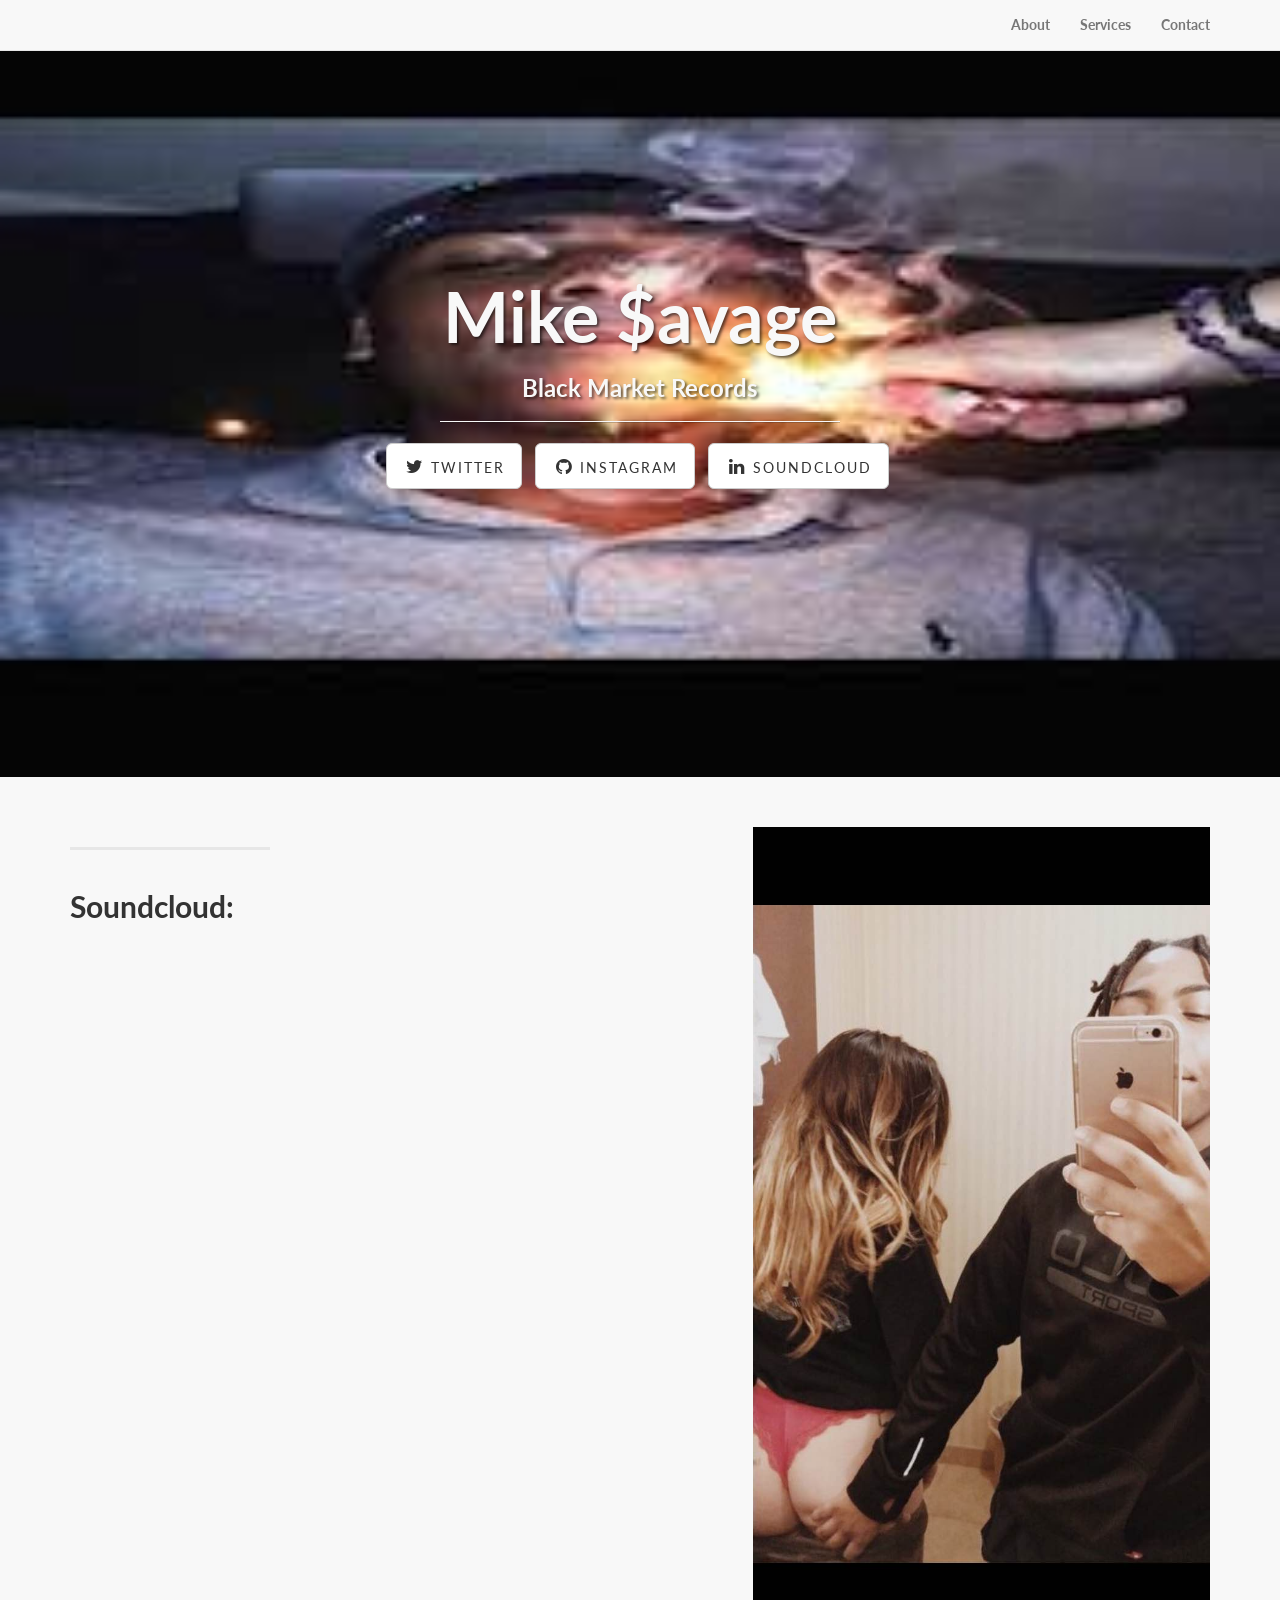
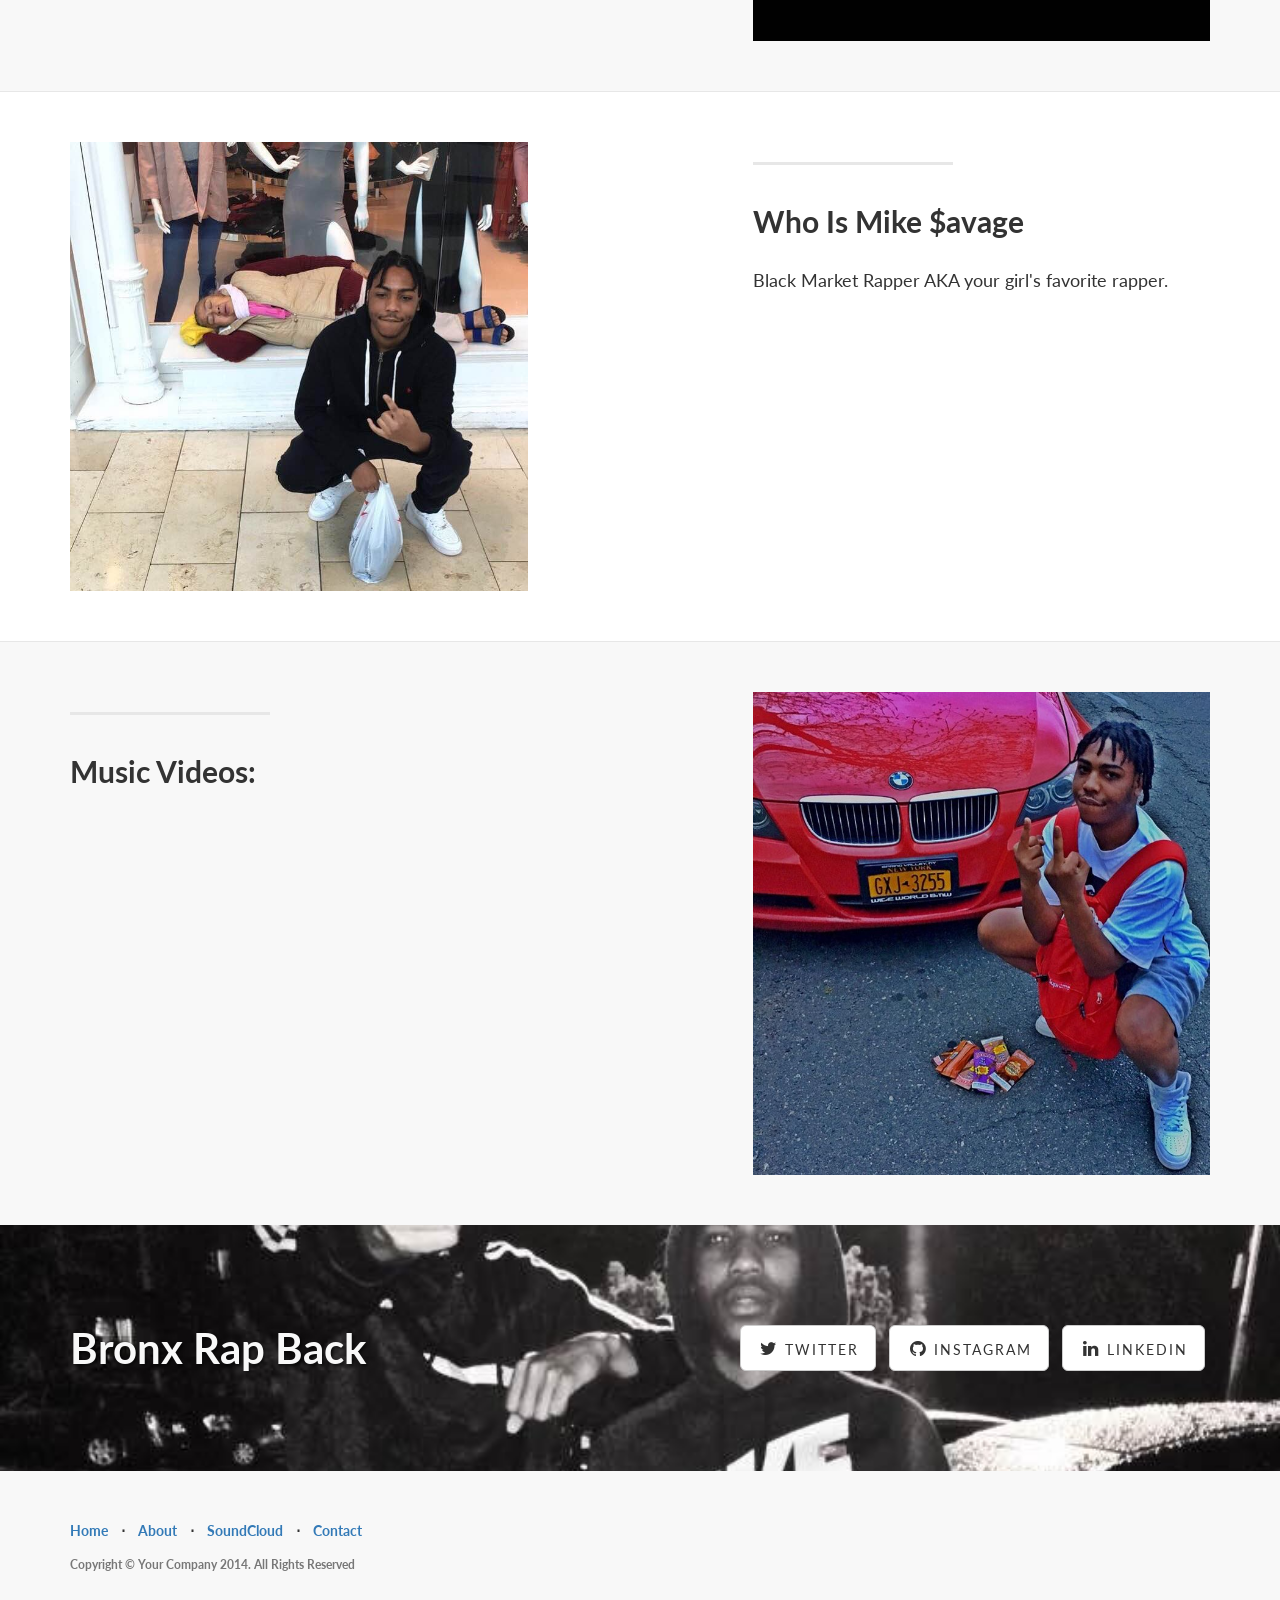
<file: index.html>
<!DOCTYPE html>
<html lang="en">

<head>

    <meta charset="utf-8">
    <meta http-equiv="X-UA-Compatible" content="IE=edge">
    <meta name="viewport" content="width=device-width, initial-scale=1">
    <meta name="description" content="">
    <meta name="author" content="">

    <title>Mike $avage</title>

    <!-- Bootstrap Core CSS -->
    <link href="css/bootstrap.min.css" rel="stylesheet">

    <!-- Custom CSS -->
    <link href="css/landing-page.css" rel="stylesheet">

    <!-- Custom Fonts -->
    <link href="font-awesome/css/font-awesome.min.css" rel="stylesheet" type="text/css">
    <link href="https://fonts.googleapis.com/css?family=Lato:300,400,700,300italic,400italic,700italic" rel="stylesheet" type="text/css">

    <!-- HTML5 Shim and Respond.js IE8 support of HTML5 elements and media queries -->
    <!-- WARNING: Respond.js doesn't work if you view the page via file:// -->
    <!--[if lt IE 9]>
        <script src="https://oss.maxcdn.com/libs/html5shiv/3.7.0/html5shiv.js"></script>
        <script src="https://oss.maxcdn.com/libs/respond.js/1.4.2/respond.min.js"></script>
    <![endif]-->

</head>

<body>

    <!-- Navigation -->
    <nav class="navbar navbar-default navbar-fixed-top topnav" role="navigation">
        <div class="container topnav">
            <!-- Brand and toggle get grouped for better mobile display -->
            <div class="navbar-header">
                <button type="button" class="navbar-toggle" data-toggle="collapse" data-target="#bs-example-navbar-collapse-1">
                    <span class="sr-only">Toggle navigation</span>
                    <span class="icon-bar"></span>
                    <span class="icon-bar"></span>
                    <span class="icon-bar"></span>
                </button>

            </div>
            <!-- Collect the nav links, forms, and other content for toggling -->
            <div class="collapse navbar-collapse" id="bs-example-navbar-collapse-1">
                <ul class="nav navbar-nav navbar-right">
                    <li>
                        <a href="#about">About</a>
                    </li>
                    <li>
                        <a href="#services">Services</a>
                    </li>
                    <li>
                        <a href="#contact">Contact</a>
                    </li>
                </ul>
            </div>
            <!-- /.navbar-collapse -->
        </div>
        <!-- /.container -->
    </nav>


    <!-- Header -->
    <a name="about"></a>
    <div class="intro-header">
        <div class="container">

            <div class="row">
                <div class="col-lg-12">
                    <div class="intro-message">
                        <h1>Mike $avage</h1>
                        <h3>Black Market Records</h3>
                        <hr class="intro-divider">
                        <ul class="list-inline intro-social-buttons">
                            <li>
                                <a href="https://twitter.com/BLKMRKT_SAVAGE" class="btn btn-default btn-lg"><i class="fa fa-twitter fa-fw"></i> <span class="network-name">Twitter</span></a>
                            </li>
                            <li>
                                <a href="https://instagram.com/blkmrkt_savage" class="btn btn-default btn-lg"><i class="fa fa-github fa-fw"></i> <span class="network-name">Instagram</span></a>
                            </li>
                            <li>
                                <a href="https://soundcloud.com/sommopoeta" class="btn btn-default btn-lg"><i class="fa fa-linkedin fa-fw"></i> <span class="network-name">Soundcloud</span></a>
                            </li>
                        </ul>
                    </div>
                </div>
            </div>

        </div>
        <!-- /.container -->

    </div>
    <!-- /.intro-header -->

    <!-- Page Content -->

	<a  name="services"></a>
    <div class="content-section-a">

        <div class="container">
            <div class="row">
                <div class="col-lg-5 col-sm-6">
                    <hr class="section-heading-spacer">
                    <div class="clearfix"></div>
                    <h2 class="section-heading">Soundcloud: <br>
                      <iframe width="100%" height="450" scrolling="no" frameborder="no" src="https://w.soundcloud.com/player/?url=https%3A//api.soundcloud.com/playlists/202192097&amp;auto_play=false&amp;hide_related=false&amp;show_comments=true&amp;show_user=true&amp;show_reposts=false&amp;visual=true"></iframe>
                </div>
                <div class="col-lg-5 col-lg-offset-2 col-sm-6">
                    <img class="img-responsive" src="img/IMG_0060.jpg" alt="">
                </div>
            </div>

        </div>
        <!-- /.container -->

    </div>
    <!-- /.content-section-a -->

    <div class="content-section-b">

        <div class="container">

            <div class="row">
                <div class="col-lg-5 col-lg-offset-1 col-sm-push-6  col-sm-6">
                    <hr class="section-heading-spacer">
                    <div class="clearfix"></div>
                    <h2 class="section-heading">Who Is Mike $avage </h2>
                    <p class="lead">Black Market Rapper AKA your girl's favorite rapper.</p>
                </div>
                <div class="col-lg-5 col-sm-pull-6  col-sm-6">
                    <img class="img-responsive" src="img/IMG_0059.jpg" alt="">
                </div>
            </div>

        </div>
        <!-- /.container -->

    </div>
    <!-- /.content-section-b -->

    <div class="content-section-a">

        <div class="container">

            <div class="row">
                <div class="col-lg-5 col-sm-6">
                    <hr class="section-heading-spacer">
                    <div class="clearfix"></div>
                    <h2 class="section-heading">Music Videos:</h2> <br>

                </div>
                <div class="col-lg-5 col-lg-offset-2 col-sm-6">
                    <img class="img-responsive" src="img/FullSizeRender (10).jpg" alt="">
                </div>
            </div>

        </div>
        <!-- /.container -->

    </div>
    <!-- /.content-section-a -->

	<a  name="contact"></a>
    <div class="banner">

        <div class="container">

            <div class="row">
                <div class="col-lg-6">
                    <h2>Bronx Rap Back</h2>
                </div>
                <div class="col-lg-6">
                    <ul class="list-inline banner-social-buttons">
                        <li>
                            <a href="https://twitter.com/BLKMRKT_SAVAGE" class="btn btn-default btn-lg"><i class="fa fa-twitter fa-fw"></i> <span class="network-name">Twitter</span></a>
                        </li>
                        <li>
                            <a href="https://instagram.com/blkmrkt_savage" class="btn btn-default btn-lg"><i class="fa fa-github fa-fw"></i> <span class="network-name">Instagram</span></a>
                        </li>
                        <li>
                            <a href="#" class="btn btn-default btn-lg"><i class="fa fa-linkedin fa-fw"></i> <span class="network-name">Linkedin</span></a>
                        </li>
                    </ul>
                </div>
            </div>

        </div>
        <!-- /.container -->

    </div>
    <!-- /.banner -->

    <!-- Footer -->
    <footer>
        <div class="container">
            <div class="row">
                <div class="col-lg-12">
                    <ul class="list-inline">
                        <li>
                            <a href="#">Home</a>
                        </li>
                        <li class="footer-menu-divider">&sdot;</li>
                        <li>
                            <a href="#about">About</a>
                        </li>
                        <li class="footer-menu-divider">&sdot;</li>
                        <li>
                            <a href="#services">SoundCloud</a>
                        </li>
                        <li class="footer-menu-divider">&sdot;</li>
                        <li>
                            <a href="#contact">Contact</a>
                        </li>
                    </ul>
                    <p class="copyright text-muted small">Copyright &copy; Your Company 2014. All Rights Reserved</p>
                </div>
            </div>
        </div>
    </footer>

    <!-- jQuery -->
    <script src="js/jquery.js"></script>

    <!-- Bootstrap Core JavaScript -->
    <script src="js/bootstrap.min.js"></script>
</body>

</html>
</file>
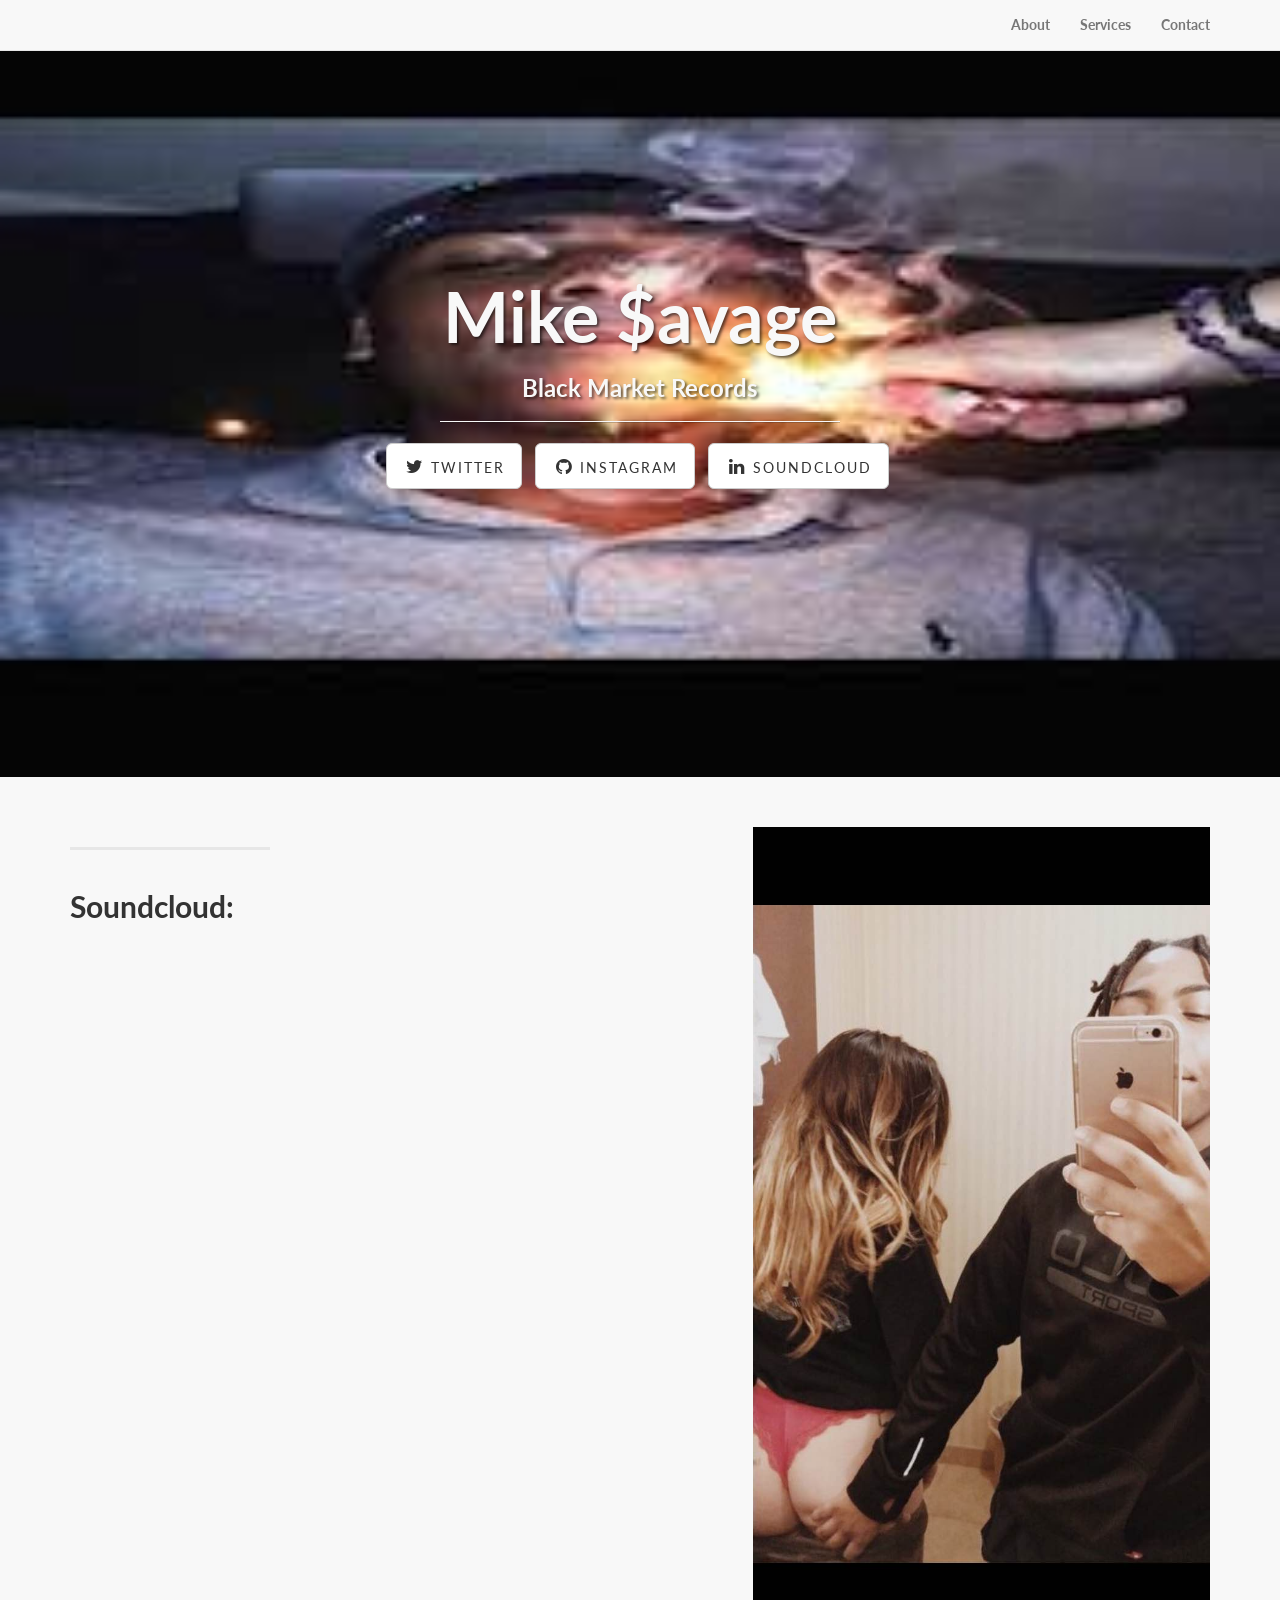
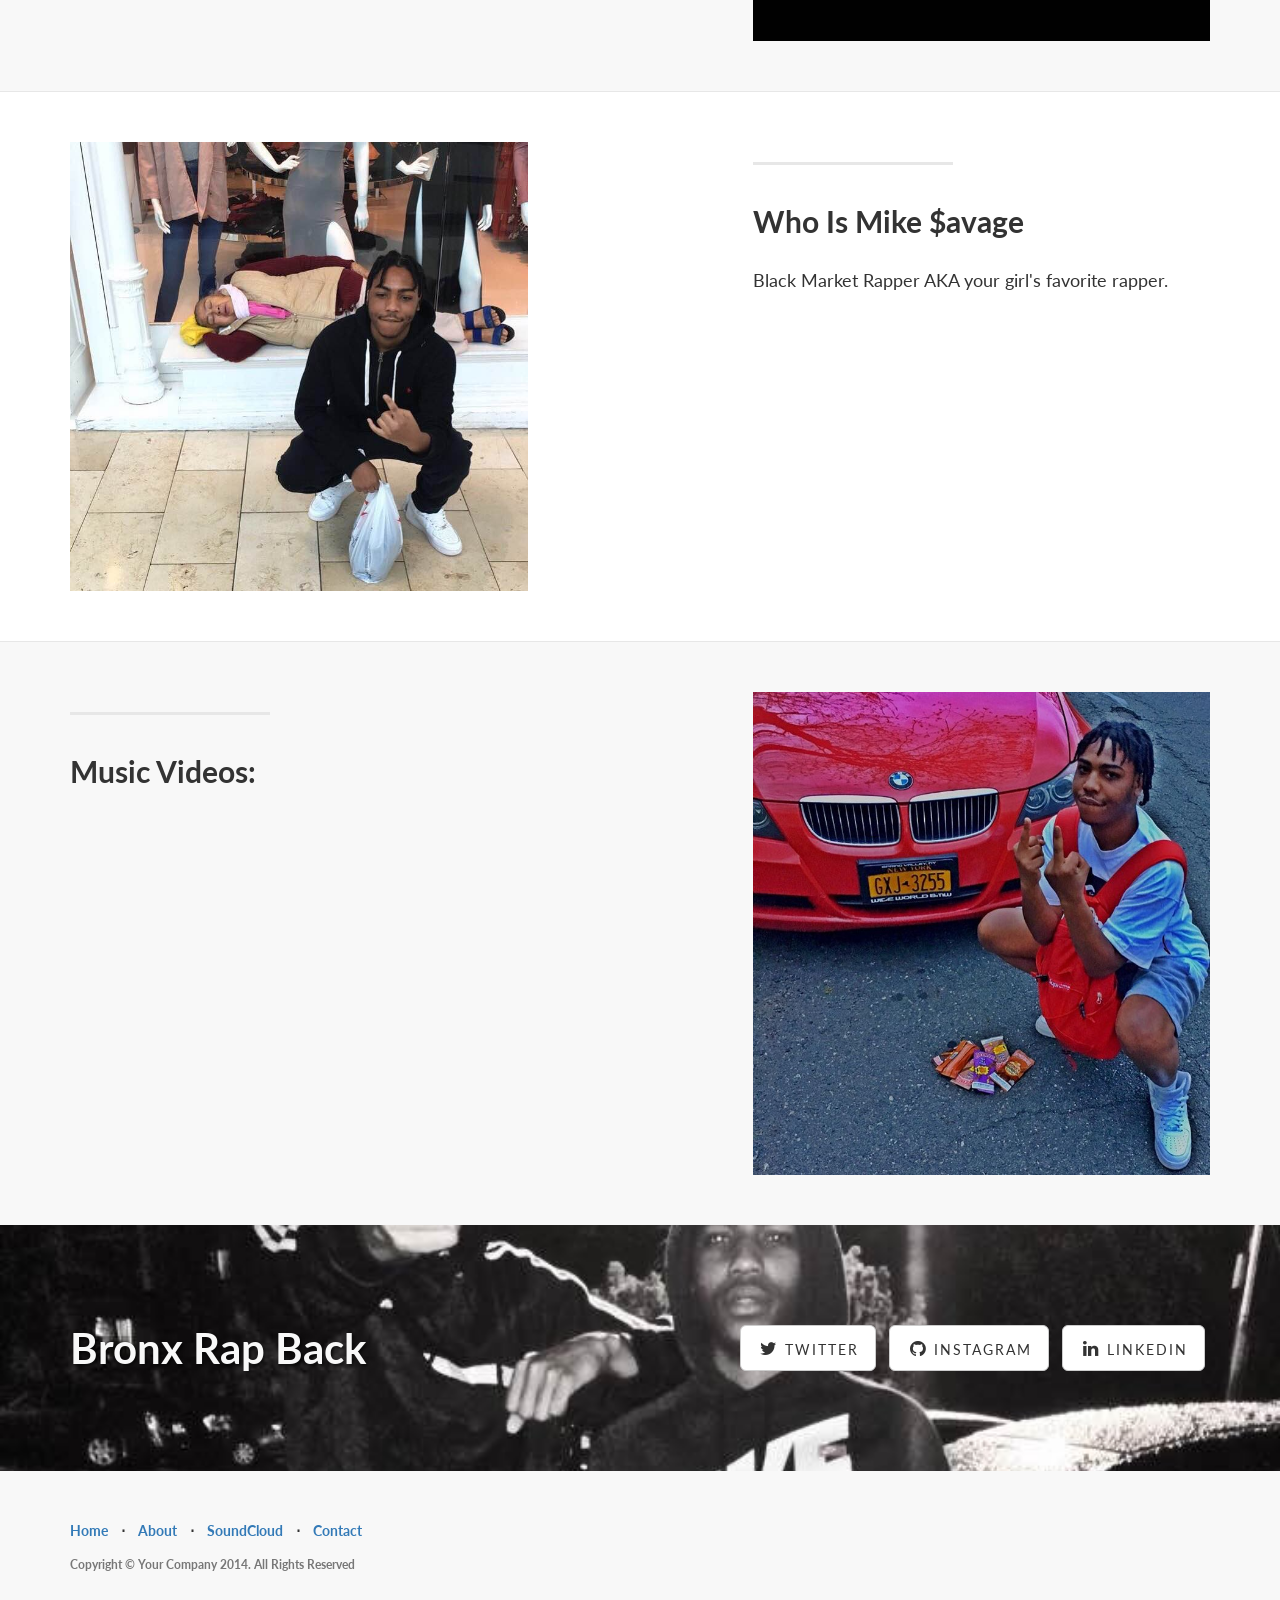
<file: home/index.html>
<!DOCTYPE html>
<html lang="en">

<head>

    <meta charset="utf-8">
    <meta http-equiv="X-UA-Compatible" content="IE=edge">
    <meta name="viewport" content="width=device-width, initial-scale=1">
    <meta name="description" content="">
    <meta name="author" content="">

    <title>Mike $avage</title>

    <!-- Bootstrap Core CSS -->
    <link href="css/bootstrap.min.css" rel="stylesheet">

    <!-- Custom CSS -->
    <link href="css/landing-page.css" rel="stylesheet">

    <!-- Custom Fonts -->
    <link href="font-awesome/css/font-awesome.min.css" rel="stylesheet" type="text/css">
    <link href="https://fonts.googleapis.com/css?family=Lato:300,400,700,300italic,400italic,700italic" rel="stylesheet" type="text/css">

    <!-- HTML5 Shim and Respond.js IE8 support of HTML5 elements and media queries -->
    <!-- WARNING: Respond.js doesn't work if you view the page via file:// -->
    <!--[if lt IE 9]>
        <script src="https://oss.maxcdn.com/libs/html5shiv/3.7.0/html5shiv.js"></script>
        <script src="https://oss.maxcdn.com/libs/respond.js/1.4.2/respond.min.js"></script>
    <![endif]-->

</head>

<body>

    <!-- Navigation -->
    <nav class="navbar navbar-default navbar-fixed-top topnav" role="navigation">
        <div class="container topnav">
            <!-- Brand and toggle get grouped for better mobile display -->
            <div class="navbar-header">
                <button type="button" class="navbar-toggle" data-toggle="collapse" data-target="#bs-example-navbar-collapse-1">
                    <span class="sr-only">Toggle navigation</span>
                    <span class="icon-bar"></span>
                    <span class="icon-bar"></span>
                    <span class="icon-bar"></span>
                </button>

            </div>
            <!-- Collect the nav links, forms, and other content for toggling -->
            <div class="collapse navbar-collapse" id="bs-example-navbar-collapse-1">
                <ul class="nav navbar-nav navbar-right">
                    <li>
                        <a href="#about">About</a>
                    </li>
                    <li>
                        <a href="#services">Services</a>
                    </li>
                    <li>
                        <a href="#contact">Contact</a>
                    </li>
                </ul>
            </div>
            <!-- /.navbar-collapse -->
        </div>
        <!-- /.container -->
    </nav>


    <!-- Header -->
    <a name="about"></a>
    <div class="intro-header">
        <div class="container">

            <div class="row">
                <div class="col-lg-12">
                    <div class="intro-message">
                        <h1>Mike $avage</h1>
                        <h3>Black Market Records</h3>
                        <hr class="intro-divider">
                        <ul class="list-inline intro-social-buttons">
                            <li>
                                <a href="https://twitter.com/BLKMRKT_SAVAGE" class="btn btn-default btn-lg"><i class="fa fa-twitter fa-fw"></i> <span class="network-name">Twitter</span></a>
                            </li>
                            <li>
                                <a href="https://instagram.com/blkmrkt_savage" class="btn btn-default btn-lg"><i class="fa fa-github fa-fw"></i> <span class="network-name">Instagram</span></a>
                            </li>
                            <li>
                                <a href="https://soundcloud.com/sommopoeta" class="btn btn-default btn-lg"><i class="fa fa-linkedin fa-fw"></i> <span class="network-name">Soundcloud</span></a>
                            </li>
                        </ul>
                    </div>
                </div>
            </div>

        </div>
        <!-- /.container -->

    </div>
    <!-- /.intro-header -->

    <!-- Page Content -->

	<a  name="services"></a>
    <div class="content-section-a">

        <div class="container">
            <div class="row">
                <div class="col-lg-5 col-sm-6">
                    <hr class="section-heading-spacer">
                    <div class="clearfix"></div>
                    <h2 class="section-heading">Soundcloud: <br>
                      <iframe width="100%" height="450" scrolling="no" frameborder="no" src="https://w.soundcloud.com/player/?url=https%3A//api.soundcloud.com/playlists/202192097&amp;auto_play=false&amp;hide_related=false&amp;show_comments=true&amp;show_user=true&amp;show_reposts=false&amp;visual=true"></iframe>
                </div>
                <div class="col-lg-5 col-lg-offset-2 col-sm-6">
                    <img class="img-responsive" src="img/IMG_0060.jpg" alt="">
                </div>
            </div>

        </div>
        <!-- /.container -->

    </div>
    <!-- /.content-section-a -->

    <div class="content-section-b">

        <div class="container">

            <div class="row">
                <div class="col-lg-5 col-lg-offset-1 col-sm-push-6  col-sm-6">
                    <hr class="section-heading-spacer">
                    <div class="clearfix"></div>
                    <h2 class="section-heading">Who Is Mike $avage </h2>
                    <p class="lead">Black Market Rapper AKA your girl's favorite rapper.</p>
                </div>
                <div class="col-lg-5 col-sm-pull-6  col-sm-6">
                    <img class="img-responsive" src="img/IMG_0059.jpg" alt="">
                </div>
            </div>

        </div>
        <!-- /.container -->

    </div>
    <!-- /.content-section-b -->

    <div class="content-section-a">

        <div class="container">

            <div class="row">
                <div class="col-lg-5 col-sm-6">
                    <hr class="section-heading-spacer">
                    <div class="clearfix"></div>
                    <h2 class="section-heading">Music Videos:</h2> <br>

                </div>
                <div class="col-lg-5 col-lg-offset-2 col-sm-6">
                    <img class="img-responsive" src="img/FullSizeRender (10).jpg" alt="">
                </div>
            </div>

        </div>
        <!-- /.container -->

    </div>
    <!-- /.content-section-a -->

	<a  name="contact"></a>
    <div class="banner">

        <div class="container">

            <div class="row">
                <div class="col-lg-6">
                    <h2>Bronx Rap Back</h2>
                </div>
                <div class="col-lg-6">
                    <ul class="list-inline banner-social-buttons">
                        <li>
                            <a href="https://twitter.com/BLKMRKT_SAVAGE" class="btn btn-default btn-lg"><i class="fa fa-twitter fa-fw"></i> <span class="network-name">Twitter</span></a>
                        </li>
                        <li>
                            <a href="https://instagram.com/blkmrkt_savage" class="btn btn-default btn-lg"><i class="fa fa-github fa-fw"></i> <span class="network-name">Instagram</span></a>
                        </li>
                        <li>
                            <a href="#" class="btn btn-default btn-lg"><i class="fa fa-linkedin fa-fw"></i> <span class="network-name">Linkedin</span></a>
                        </li>
                    </ul>
                </div>
            </div>

        </div>
        <!-- /.container -->

    </div>
    <!-- /.banner -->

    <!-- Footer -->
    <footer>
        <div class="container">
            <div class="row">
                <div class="col-lg-12">
                    <ul class="list-inline">
                        <li>
                            <a href="#">Home</a>
                        </li>
                        <li class="footer-menu-divider">&sdot;</li>
                        <li>
                            <a href="#about">About</a>
                        </li>
                        <li class="footer-menu-divider">&sdot;</li>
                        <li>
                            <a href="#services">SoundCloud</a>
                        </li>
                        <li class="footer-menu-divider">&sdot;</li>
                        <li>
                            <a href="#contact">Contact</a>
                        </li>
                    </ul>
                    <p class="copyright text-muted small">Copyright &copy; Your Company 2014. All Rights Reserved</p>
                </div>
            </div>
        </div>
    </footer>

    <!-- jQuery -->
    <script src="js/jquery.js"></script>

    <!-- Bootstrap Core JavaScript -->
    <script src="js/bootstrap.min.js"></script>

</body>

</html>
</file>
<file: css/landing-page.css>
/*
 * Start Bootstrap - Landing Page (http://startbootstrap.com/)
 * Copyright 2013-2016 Start Bootstrap
 * Licensed under MIT (https://github.com/BlackrockDigital/startbootstrap/blob/gh-pages/LICENSE)
 */

body,
html {
    width: 100%;
    height: 100%;
}

body,
h1,
h2,
h3,
h4,
h5,
h6 {
    font-family: "Lato","Helvetica Neue",Helvetica,Arial,sans-serif;
    font-weight: 700;
}

.topnav {
    font-size: 14px;
}

.lead {
    font-size: 18px;
    font-weight: 400;
}

.intro-header {
    padding-top: 50px; /* If you're making other pages, make sure there is 50px of padding to make sure the navbar doesn't overlap content! */
    padding-bottom: 50px;
    text-align: center;
    color: #f8f8f8;
    background: url(../img/IMG_0057.jpg) no-repeat center center;
    background-size: cover;
}

.intro-message {
    position: relative;
    padding-top: 20%;
    padding-bottom: 20%;
}

.intro-message > h1 {
    margin: 0;
    text-shadow: 2px 2px 3px rgba(0,0,0,0.6);
    font-size: 5em;
}

.intro-divider {
    width: 400px;
    border-top: 1px solid #f8f8f8;
    border-bottom: 1px solid rgba(0,0,0,0.2);
}

.intro-message > h3 {
    text-shadow: 2px 2px 3px rgba(0,0,0,0.6);
}

@media(max-width:767px) {
    .intro-message {
        padding-bottom: 15%;
    }

    .intro-message > h1 {
        font-size: 3em;
    }

    ul.intro-social-buttons > li {
        display: block;
        margin-bottom: 20px;
        padding: 0;
    }

    ul.intro-social-buttons > li:last-child {
        margin-bottom: 0;
    }

    .intro-divider {
        width: 100%;
    }
}

.network-name {
    text-transform: uppercase;
    font-size: 14px;
    font-weight: 400;
    letter-spacing: 2px;
}

.content-section-a {
    padding: 50px 0;
    background-color: #f8f8f8;
}

.content-section-b {
    padding: 50px 0;
    border-top: 1px solid #e7e7e7;
    border-bottom: 1px solid #e7e7e7;
}

.section-heading {
    margin-bottom: 30px;
}

.section-heading-spacer {
    float: left;
    width: 200px;
    border-top: 3px solid #e7e7e7;
}

.banner {
    padding: 100px 0;
    color: #f8f8f8;
    background: url(../img/IMG_0056.jpg) no-repeat center center;
    background-size: cover;
}

.banner h2 {
    margin: 0;
    text-shadow: 2px 2px 3px rgba(0,0,0,0.6);
    font-size: 3em;
}

.banner ul {
    margin-bottom: 0;
}

.banner-social-buttons {
    float: right;
    margin-top: 0;
}

@media(max-width:1199px) {
    ul.banner-social-buttons {
        float: left;
        margin-top: 15px;
    }
}

@media(max-width:767px) {
    .banner h2 {
        margin: 0;
        text-shadow: 2px 2px 3px rgba(0,0,0,0.6);
        font-size: 3em;
    }

    ul.banner-social-buttons > li {
        display: block;
        margin-bottom: 20px;
        padding: 0;
    }

    ul.banner-social-buttons > li:last-child {
        margin-bottom: 0;
    }
}

footer {
    padding: 50px 0;
    background-color: #f8f8f8;
}

p.copyright {
    margin: 15px 0 0;
}
</file>
<file: home/css/landing-page.css>
/*
 * Start Bootstrap - Landing Page (http://startbootstrap.com/)
 * Copyright 2013-2016 Start Bootstrap
 * Licensed under MIT (https://github.com/BlackrockDigital/startbootstrap/blob/gh-pages/LICENSE)
 */

body,
html {
    width: 100%;
    height: 100%;
}

body,
h1,
h2,
h3,
h4,
h5,
h6 {
    font-family: "Lato","Helvetica Neue",Helvetica,Arial,sans-serif;
    font-weight: 700;
}

.topnav {
    font-size: 14px;
}

.lead {
    font-size: 18px;
    font-weight: 400;
}

.intro-header {
    padding-top: 50px; /* If you're making other pages, make sure there is 50px of padding to make sure the navbar doesn't overlap content! */
    padding-bottom: 50px;
    text-align: center;
    color: #f8f8f8;
    background: url(../img/IMG_0057.jpg) no-repeat center center;
    background-size: cover;
}

.intro-message {
    position: relative;
    padding-top: 20%;
    padding-bottom: 20%;
}

.intro-message > h1 {
    margin: 0;
    text-shadow: 2px 2px 3px rgba(0,0,0,0.6);
    font-size: 5em;
}

.intro-divider {
    width: 400px;
    border-top: 1px solid #f8f8f8;
    border-bottom: 1px solid rgba(0,0,0,0.2);
}

.intro-message > h3 {
    text-shadow: 2px 2px 3px rgba(0,0,0,0.6);
}

@media(max-width:767px) {
    .intro-message {
        padding-bottom: 15%;
    }

    .intro-message > h1 {
        font-size: 3em;
    }

    ul.intro-social-buttons > li {
        display: block;
        margin-bottom: 20px;
        padding: 0;
    }

    ul.intro-social-buttons > li:last-child {
        margin-bottom: 0;
    }

    .intro-divider {
        width: 100%;
    }
}

.network-name {
    text-transform: uppercase;
    font-size: 14px;
    font-weight: 400;
    letter-spacing: 2px;
}

.content-section-a {
    padding: 50px 0;
    background-color: #f8f8f8;
}

.content-section-b {
    padding: 50px 0;
    border-top: 1px solid #e7e7e7;
    border-bottom: 1px solid #e7e7e7;
}

.section-heading {
    margin-bottom: 30px;
}

.section-heading-spacer {
    float: left;
    width: 200px;
    border-top: 3px solid #e7e7e7;
}

.banner {
    padding: 100px 0;
    color: #f8f8f8;
    background: url(../img/IMG_0056.jpg) no-repeat center center;
    background-size: cover;
}

.banner h2 {
    margin: 0;
    text-shadow: 2px 2px 3px rgba(0,0,0,0.6);
    font-size: 3em;
}

.banner ul {
    margin-bottom: 0;
}

.banner-social-buttons {
    float: right;
    margin-top: 0;
}

@media(max-width:1199px) {
    ul.banner-social-buttons {
        float: left;
        margin-top: 15px;
    }
}

@media(max-width:767px) {
    .banner h2 {
        margin: 0;
        text-shadow: 2px 2px 3px rgba(0,0,0,0.6);
        font-size: 3em;
    }

    ul.banner-social-buttons > li {
        display: block;
        margin-bottom: 20px;
        padding: 0;
    }

    ul.banner-social-buttons > li:last-child {
        margin-bottom: 0;
    }
}

footer {
    padding: 50px 0;
    background-color: #f8f8f8;
}

p.copyright {
    margin: 15px 0 0;
}
</file>
